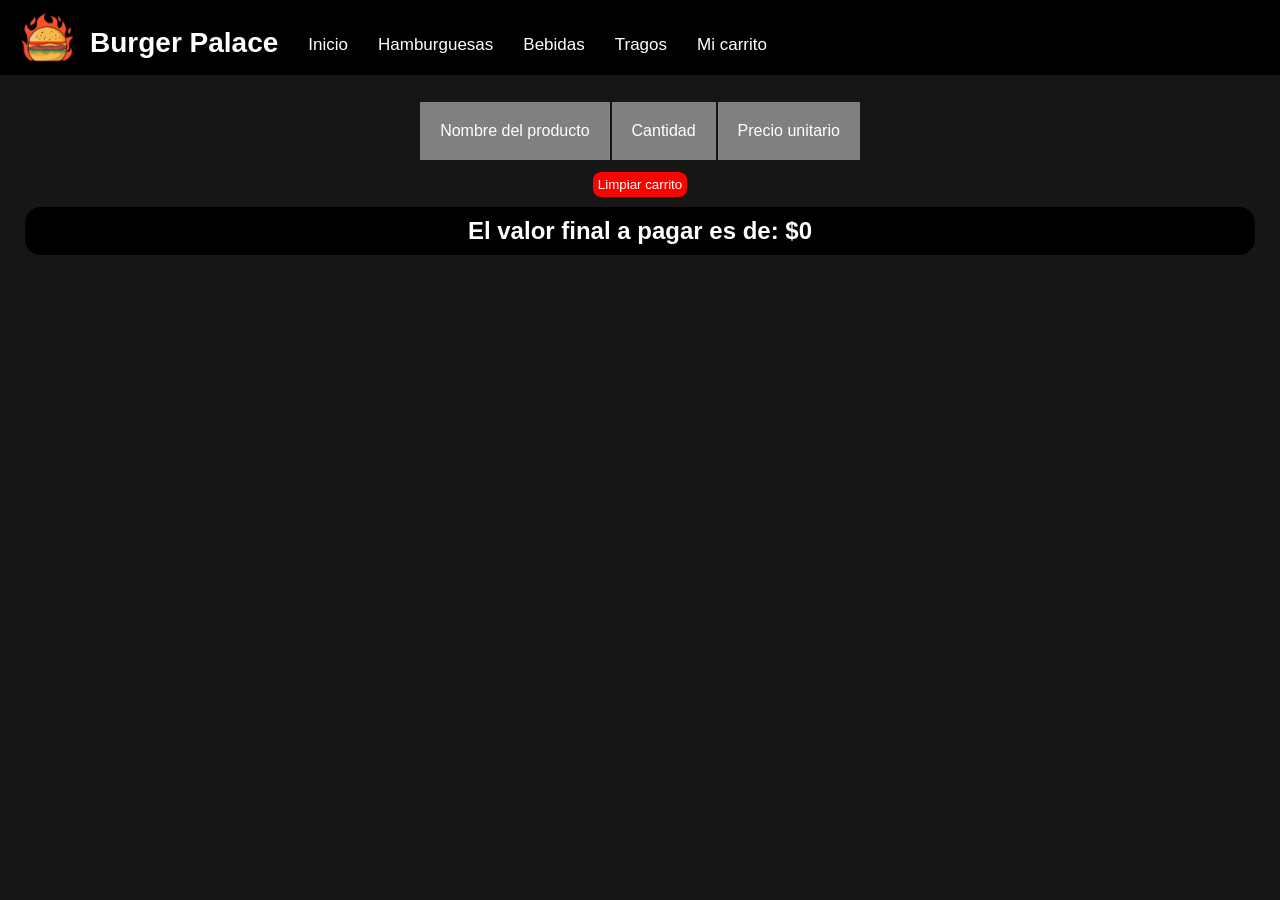
<file: primerParcial/pages/carrito/carrito.html>
<!DOCTYPE html>
<html lang="es">
<head>
    <meta charset="UTF-8" />
    <meta name="viewport" content="width=device-width, initial-scale=1.0" />
    <title>Burger Palace | Carrito</title>

    <!-- Importacion de GoogleFonts -->
    <link rel="preconnect" href="https://fonts.googleapis.com">
    <link rel="preconnect" href="https://fonts.gstatic.com" crossorigin>
    <link href="https://fonts.googleapis.com/css2?family=Newsreader:ital,opsz,wght@0,6..72,200..800;1,6..72,200..800&display=swap" rel="stylesheet">

    <!-- Seteo de icono -->
    <link rel="icon" href="../../assets/icono.png">

    <!-- Importacion de archivo CSS (Estilos) -->
    <link rel="stylesheet" href="./carrito.css">

   
</head>
<body>

    <!-- Encabezado -->
    <header>
        <img id="icono-principal" src="../../assets/icono.png" alt="Logo Hamburguesería"/>
        <h1 id="titulo-principal">Burger Palace</h1>

        
        <nav id="listado-opciones">
            <a href="../../index.html">Inicio</a>
            <a href="../../index.html">Hamburguesas</a>
            <a href="../../index.html">Bebidas</a>
            <a href="../../index.html">Tragos</a>
            <a href="">Mi carrito</a>
        </nav>
    </header>

    <!-- Contenido principal de la pagina -->
    <main>
        <div id="contenedor-tabla">
            <table id="tabla-carrito">
                <tr class="fila-header-carrito">
                    <td class="celda-header-tabla-carrito">Nombre del producto</td>
                    <td class="celda-header-tabla-carrito">Cantidad</td>
                    <td class="celda-header-tabla-carrito">Precio unitario</td>
                </tr>
            </table>
        </div>
        <button class="btn-limpiar-carrito">Limpiar carrito</button>
        <h2 id="valor-final">El valor final a pagar es de: $0</h2>
    </main>

    <!-- Importacion de archivo JS (Comportamiento) -->
    <script src="./carrito.js"></script>
</body>
</html>
</file>
<file: primerParcial/pages/carrito/carrito.css>
/* --- Estilos generales --- */
* {
    margin: 0;
    padding: 0;
    box-sizing: border-box;
}

body {
    font-family: 'Trebuchet MS', 'Lucida Sans Unicode', 'Lucida Grande', 'Lucida Sans', Arial, sans-serif;
    font-optical-sizing: auto;
    background-color: #161616;
}

ul {
    padding: 0px;
}

li {
    list-style: none;
}

/* --- Estilos Header (encabezado) --- */
header {
    display: flex;
    background-color: #fff;
    padding: 10px 20px;
    box-shadow: 0 2px 5px #0000001a;
    background-color: black;
}

#icono-principal {
    width: 55px;
    height: 55px;
}

#titulo-principal {
    color: white;
    font-size: 28px;
    display: flex;
    justify-content: center;
    align-items: center;
    padding-top: 10px;
    margin-left: 15px;
    margin-right: 15px;
}

#listado-opciones {
    display: flex;
    align-items: center;
    height: 55px;
    padding-top: 15px;
}

a {
    margin-left: 15px;
    margin-right: 15px;
    text-decoration: none;
    color: white;
    font-size: 17px;
}

a:hover {
    color: gray;
}
 
/* --- Estilos Main (contenido) --- */
main
{
    text-align: center;
    padding: 25px;
}

#contenedor-tabla
{
    display: flex;
    justify-content: center;
}

.celda-header-tabla-carrito
{
    background-color: gray;
    padding: 20px;
}

tr
{
    padding: 4px;
    background-color: black;
    color: white;
    text-align: center;
}

td
{
    padding: 3px;
}

.btn-limpiar-carrito {
    padding: 5px;
    background-color: red;
    border-radius: 8px;
    border: none;
    color: white;
    cursor: pointer;
    margin-top: 10px;
}

#valor-final
{
    background-color: black;    
    color: white;
    border-radius: 16px;
    padding: 10px;
    margin-top: 10px;
}
</file>
